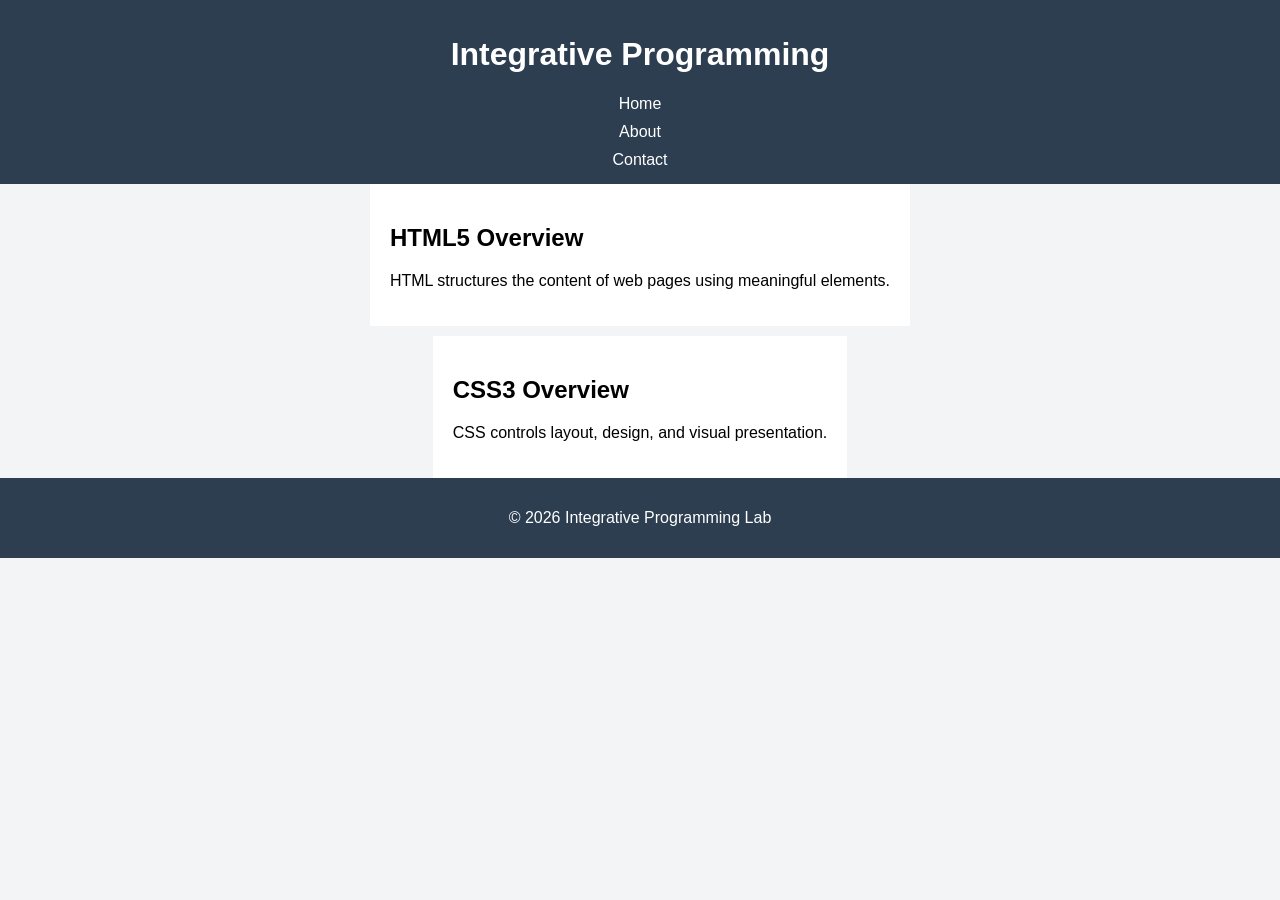
<file: Lab Activities/Lab01/index.html>
<!DOCTYPE html>
<html lang="en">
<head>
    <meta charset="UTF-8">
    <meta name="viewport" content="width=device-width, initial-scale=1.0">
    <title>HTML & CSS Refresher</title>
    <link rel="stylesheet" href="style.css">
</head>
<body>

<header>
    <h1>Integrative Programming</h1>
    <nav>
        <a href="#">Home</a>
        <a href="#">About</a>
        <a href="#">Contact</a>
    </nav>
</header>

<nav> 
    <section>
    <h2>HTML5 Overview</h2>
    <p> HTML structures the content of web pages using meaningful elements.</p>
    </section>

    <section>   
        <h2>CSS3 Overview</h2>
        <p>CSS controls layout, design, and visual presentation.</p>
    </section>
</nav>


<footer>
    <p> &copy; 2026 Integrative Programming Lab</p>
</footer>
    
</body>
</html>
</file>
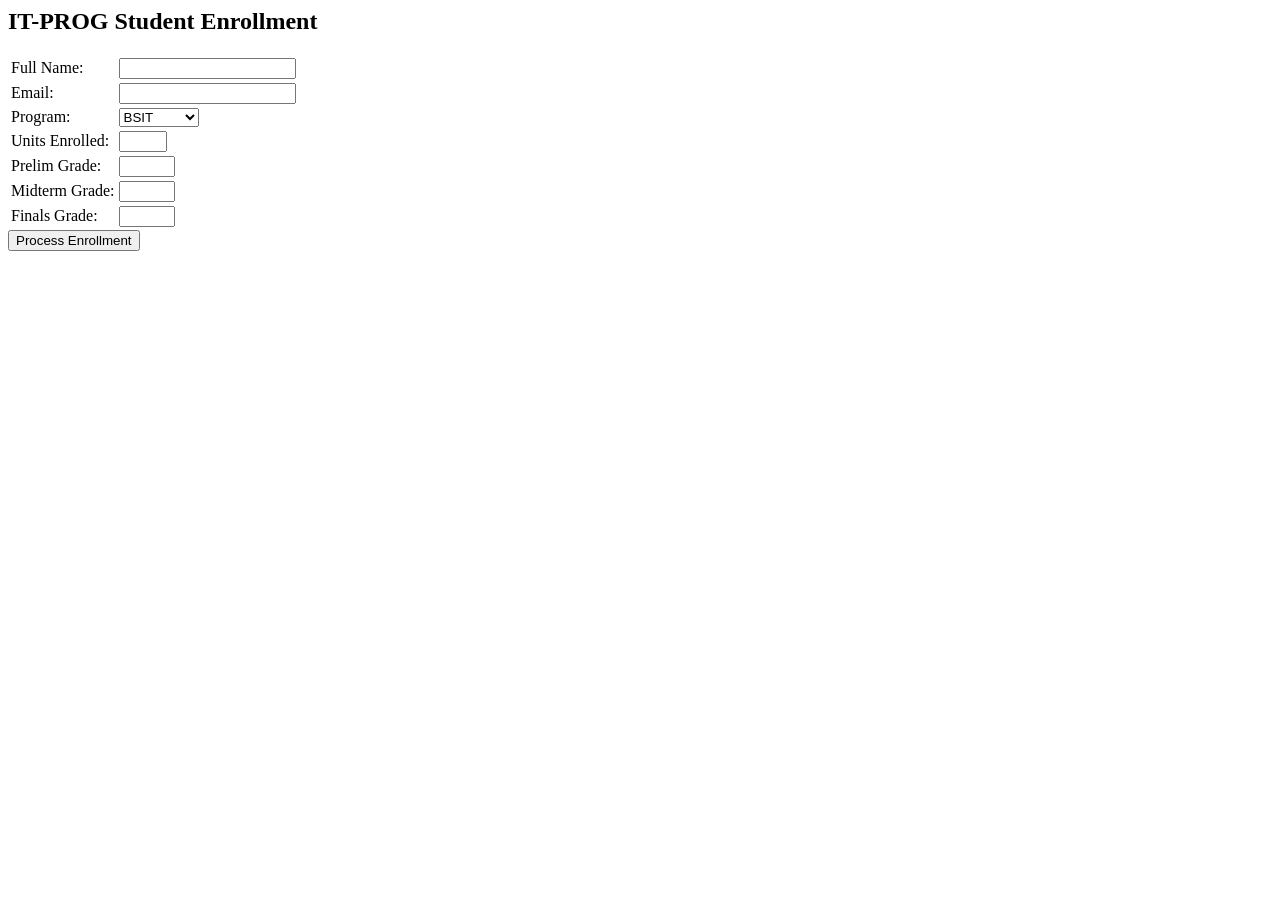
<file: Lab Activities/Lab04/EnrollmentForm.html>
<html> 
<head><title>Student Enrollment</title></head> 
<body> 
<h2>IT-PROG Student Enrollment</h2> 
<form method="post" action="ProcessEnrollment.php"> 
 <table> 
 <tr> 
 <td>Full Name:</td>
 <td><input type="text" name="name" required /></td>  </tr> 
 <tr> 
 <td>Email:</td> 
 <td><input type="email" name="email" required /></td>  </tr> 
 <tr> 
 <td>Program:</td> 
 <td> 
 <select name="program"> 
 <option value="BSIT">BSIT</option> 
<option value="BSCS-ST">BSCS-ST</option> 
 <option value="BSIS">BSIS</option> 
 </select> 
 </td> 
 </tr> 
 <tr> 
 <td>Units Enrolled:</td> 
 <td><input type="number" name="units" min="12" max="24"  required /></td> 
 </tr> 
 <tr> 
 <td>Prelim Grade:</td> 
 <td><input type="number" name="prelim" min="0" max="100"  required /></td> 
 </tr> 
 <tr> 
 <td>Midterm Grade:</td> 
 <td><input type="number" name="midterm" min="0" max="100"  required /></td> 
 </tr> 
 <tr> 
 <td>Finals Grade:</td> 
 <td><input type="number" name="finals" min="0" max="100"  required /></td> 
 </tr> 
 </table> 
 <input type="submit" value="Process Enrollment" /> 
</form> 
</body> 
</html>
</file>
<file: Lab Activities/Lab01/style.css>
body {
font-family: Arial, sans-serif;
margin: 0;
background-color: #f2f4f6;
display: flex;
flex-direction: column;
}
header, footer {
background-color: #2c3e50;
color: white;
padding:15px;
text-align: center;
}
section {
padding:20px;
margin: 10px;
background-color: white;
max-width: 800px;
margin: 10px auto;
}
@media (max-width: 600px){
header, footer{
font-size:14px;
}
section{
margin:5px;
}
}
nav a {
color: white;
text-decoration: none;
margin:0 5px;
transition: color 0.3s ease;
}
nav a:hover {
color: #f1c40f;
}
section {
background-color: white;
text-decoration: none;
margin:0 5px;
transition: background-color 0.3s ease;
}
section:hover {
background-color: #f1c40f;
color: white;
}
nav {
display: flex;
justify-content: center;
flex-direction: column;
align-items: center;
gap: 10px
}
</file>
